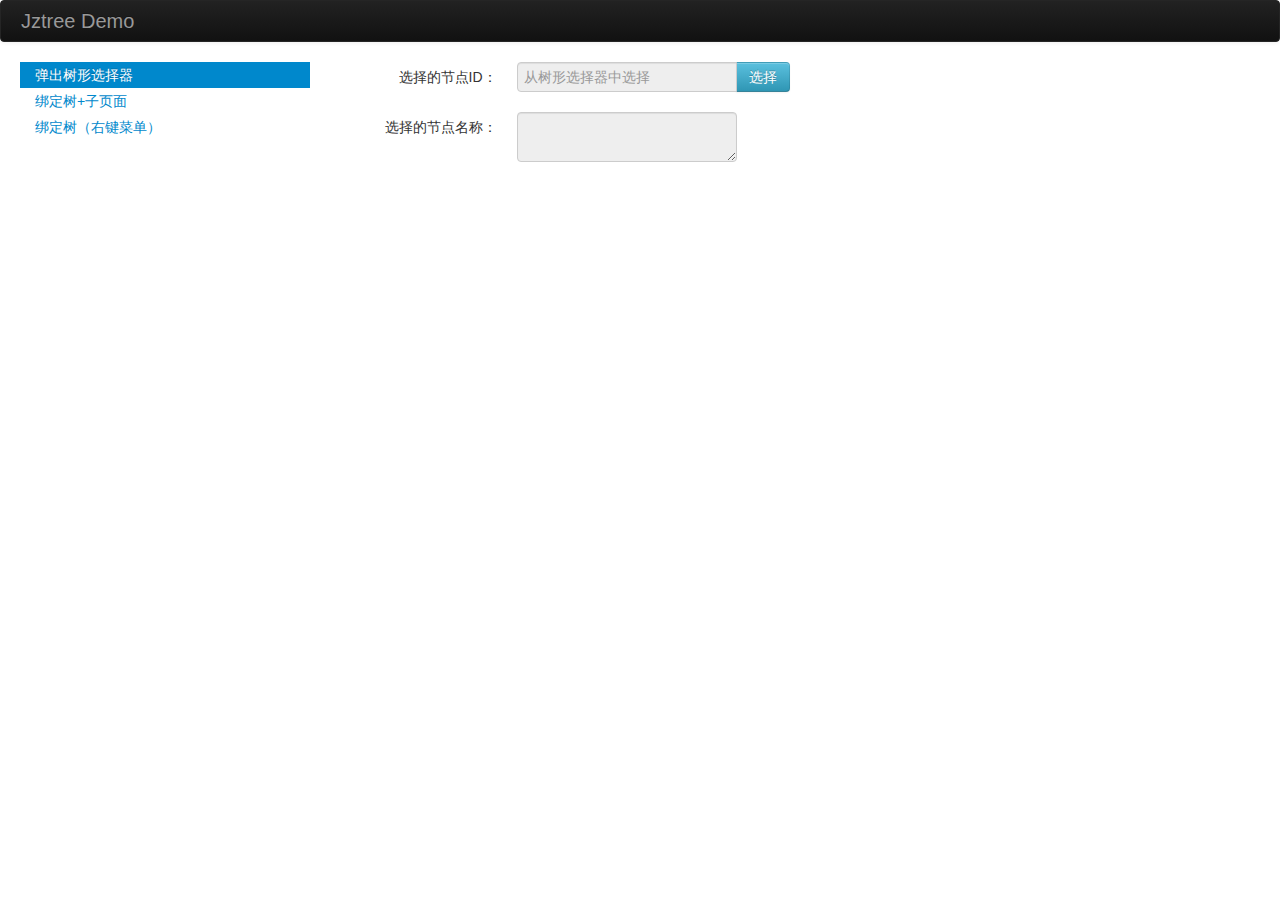
<file: src/main/webapp/index.html>
﻿<!DOCTYPE html>
<html>
    <head>
        <title>JztreeDemo</title>
        <meta http-equiv="Content-Type" content="text/html; charset=UTF-8" />
        <meta name="viewport" content="width=device-width, initial-scale=1.0"/>
        <link href="css/bootstrap.css" rel="stylesheet" media="screen"/>
        <script type="text/javascript" src="jztree/js/jquery.js"></script>
        <script type="text/javascript" src="jztree/js/ztree4j.js"></script>
        <script type="text/javascript">
            function select(){
                var rtnVal=Jztree.select({treeName: 'demo-tree'});
                if(rtnVal){
                    $("#ids").val(rtnVal.ids);
                    $("#names").val(rtnVal.names);
                }
            }
        </script>
    </head>
    <body>
        <div class="navbar navbar-inverse">
            <div class="navbar-inner">
                <a class="brand" href="#">Jztree Demo</a>
            </div>
        </div>

        <div class="container-fluid">
            <div class="row-fluid">
                <div class="span3">
                    <ul class="nav nav-list">
                        <li class="active"><a href="javascript:;">弹出树形选择器</a></li>
                        <li><a href="jztree.html">绑定树+子页面</a></li>
                        <li><a href="popup.html">绑定树（右键菜单）</a></li>
                    </ul>
                </div>
                <div class="span9">
                    <form class="form-horizontal">
                        <div class="control-group">
                            <label class="control-label" for="ids">选择的节点ID：</label>
                            <div class="controls">
                                <div class="input-append">
                                    <input id="ids" type="text" placeholder="从树形选择器中选择" readonly>
                                    <button class="btn btn-info" type="button" onclick="select();">选择</button>
                                </div>
                            </div>
                        </div>
                        <div class="control-group">
                            <label class="control-label" for="names">选择的节点名称：</label>
                            <div class="controls">
                                <textarea  id="names" readonly></textarea>
                            </div>
                        </div>
                    </form>
                </div>
            </div>
        </div>
    </body>
</html>
</file>
